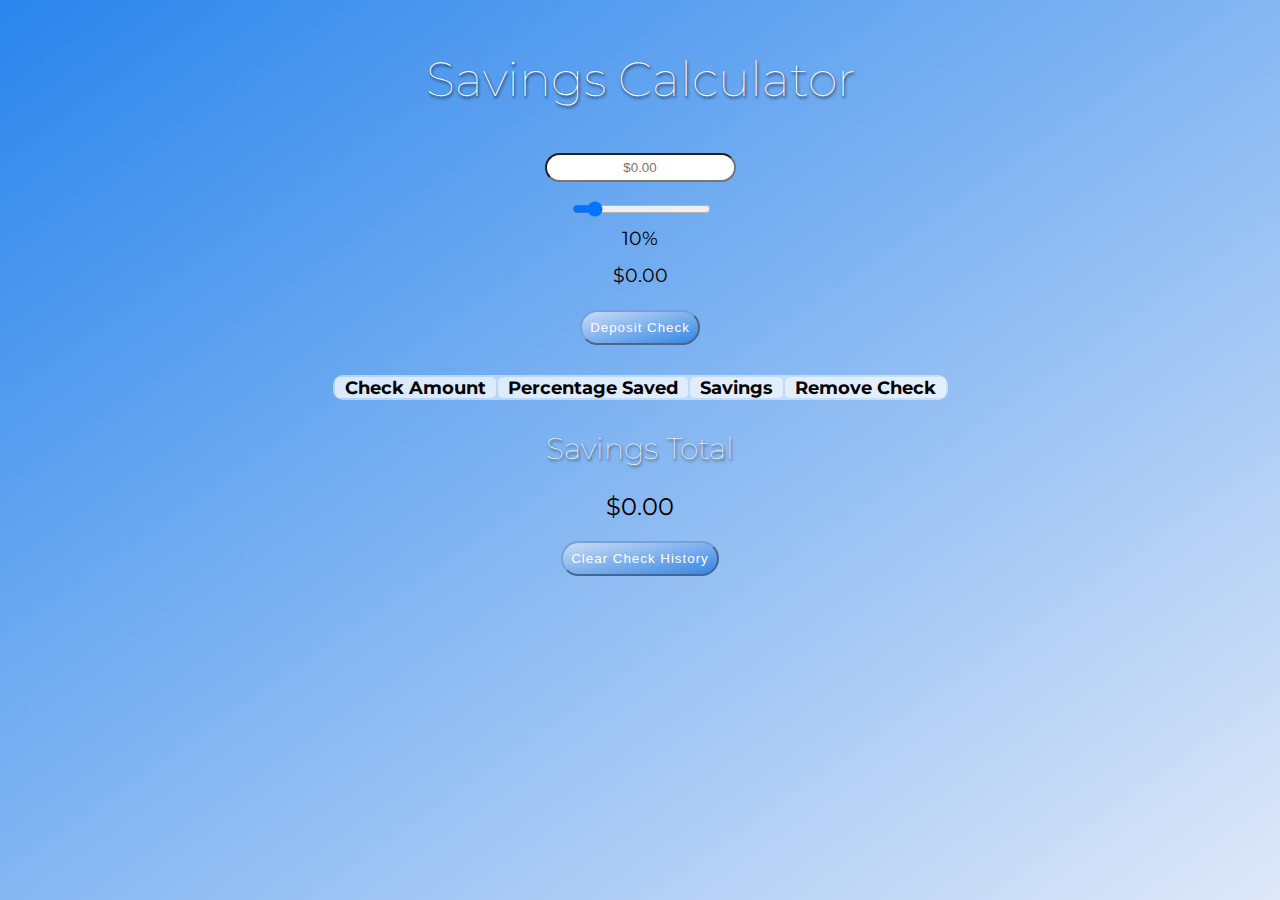
<file: index.html>
<!DOCTYPE html>
<html id="htmlPage">
<head>
    <meta charset="utf-8" />
    <meta http-equiv="X-UA-Compatible" content="IE=edge">
    <title>Savings Calculator</title>
    <meta name="viewport" content="width=device-width, initial-scale=1">
    <link rel="stylesheet" type="text/css" media="screen" href="styles.css" />
    <link href="https://fonts.googleapis.com/css?family=Montserrat" rel="stylesheet">
    <script src="script.js"></script>
</head>
<body>
    <div id="wrapper">
    <h1>Savings Calculator</h1>
<!-- Create input for check amounts to be deposited later -->
    <input type="number" id="check-input" placeholder="$0.00">
 <!-- Make a slider to adjust the percentage of the check that is to be saved.
Also, create divs to store slider readout and percentage readout -->
    <div id="percentage-input">
        <input type="range" min="1" max="100" value="10" name="" id="percentage" class="slider">
        <!-- <span id="info-icon">&#9432;</span>
        <span id="info-message-id" class="info-message">Use directional keys for more precise control.</span> -->
    </div>
    <div class="readouts" id="percentage-readout">10%</div>
    <div class="readouts" id="money-saved">$0.00</div>
    
    <button id="deposit-button" class="main-page-button">Deposit Check</button>
<!-- Create a table to store checks that have been deposited so far -->
    <div id="checks-deposited">
        <table id="checks">
            <thead>
            <tr id="heading-row">
                <th>Check Amount</th><th class="percentage-column">Percentage Saved</th><th>Savings</th><th class="remove-check-heading">Remove Check</th>
            </tr>
        </thead>
        <tbody id="tableBody">

        </tbody>
        </table>
    </div>
    <!-- Create readout showing how much is in savings in total -->
    <h2>Savings Total</h2>
    <div class="readouts" id="savings-total">$0.00</div>
    <button id="clear-check-history" class="main-page-button">Clear Check History</button>
    </div>
    
</body>
</html>
</file>
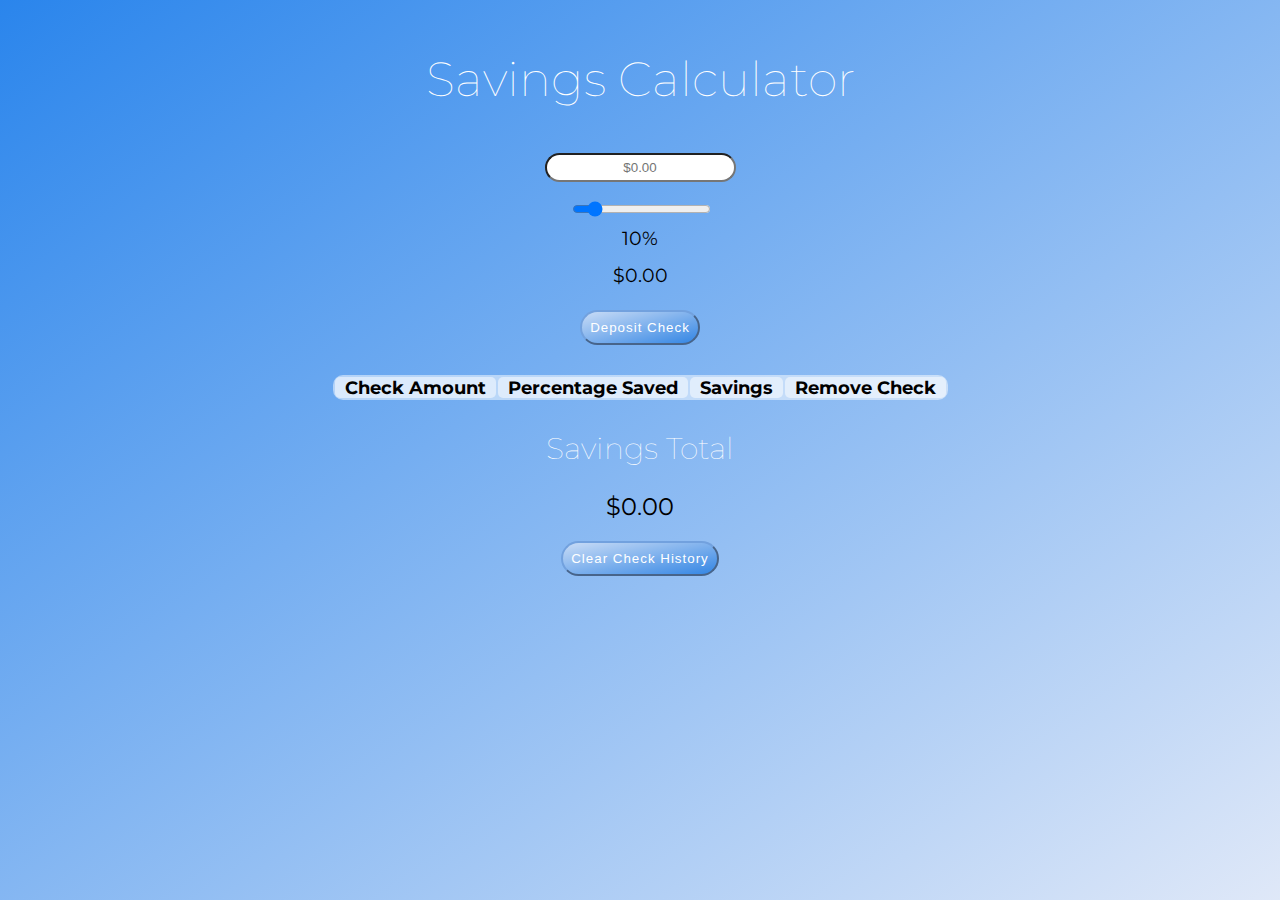
<file: Savings Revamp/index.html>
<!DOCTYPE html>
<html id="htmlPage">
<head>
    <meta charset="utf-8" />
    <meta http-equiv="X-UA-Compatible" content="IE=edge">
    <title>Savings Calculator</title>
    <meta name="viewport" content="width=device-width, initial-scale=1">
    <link rel="stylesheet" type="text/css" media="screen" href="styles.css" />
    <link href="https://fonts.googleapis.com/css?family=Montserrat" rel="stylesheet">
    <script src="script.js"></script>
</head>
<body>
    <div id="wrapper">
    <h1>Savings Calculator</h1>
<!-- Create input for check amounts to be deposited later -->
    <input type="number" id="check-input" placeholder="$0.00">
 <!-- Make a slider to adjust the percentage of the check that is to be saved.
Also, create divs to store slider readout and percentage readout -->
    <div id="percentage-input">
        <input type="range" min="1" max="100" value="10" name="" id="percentage" class="slider">
        <!-- <span id="info-icon">&#9432;</span>
        <span id="info-message-id" class="info-message">Use directional keys for more precise control.</span> -->
    </div>
    <div class="readouts" id="percentage-readout">10%</div>
    <div class="readouts" id="money-saved">$0.00</div>
    
    <button id="deposit-button" class="main-page-button">Deposit Check</button>
<!-- Create a table to store checks that have been deposited so far -->
    <div id="checks-deposited">
        <table id="checks">
            <thead>
            <tr id="heading-row">
                <th>Check Amount</th><th class="percentage-column">Percentage Saved</th><th>Savings</th><th class="remove-check-heading">Remove Check</th>
            </tr>
        </thead>
        <tbody id="tableBody">

        </tbody>
        </table>
    </div>
    <!-- Create readout showing how much is in savings in total -->
    <h2>Savings Total</h2>
    <div class="readouts" id="savings-total">$0.00</div>
    <button id="clear-check-history" class="main-page-button">Clear Check History</button>
    </div>
    
</body>
</html>
</file>
<file: styles.css>
input[type="number"]::-webkit-outer-spin-button,
input[type="number"]::-webkit-inner-spin-button {
  -webkit-appearance: none;
  margin: 0;
}

input[type="number"] {
  -moz-appearance: textfield;
}

table,
th {
  text-align: center;
  background: rgba(255, 255, 255, 0.5);
}

table {
  border-radius: 10px;
  margin: 20px 0 5px 0;
}

th,
td {
  padding: 0 10px 0 10px;
  border-radius: 5px;
  font-size: 1.1em;
}

td {
  margin-right: 10px;
}

html {
  min-height: 100%;
}

body {
  background: linear-gradient(
    to bottom right,
    rgb(42, 133, 236),
    rgb(223, 232, 248)
  );
  background-size: contain;
  background-repeat: no-repeat;
  margin: 0;
  font-family: "Montserrat", sans-serif;
  min-height: 100%;
}

h1 {
  font-size: 3em;
  margin-top: 50px;
}

h2 {
  font-size: 1.9em;
}

h1,
h2 {
  color: white;
  font-weight: lighter;
  text-shadow: rgb(18, 22, 31) 1px 2px 3px;
}

input {
  padding: 5px;
  margin: 1%;
  text-align: center;
}

.highlighted {
  background: #0f6a6987;
  color: #34ff00;
  /* background: #0f6a6987;
    color: #00ff13; */
}

.main-page-button {
  margin: 10px;
  min-height: 15px;
  background: linear-gradient(to top left, #3486e4, #c9dcf6);
  border-color: #72a1de;
  color: white;
  padding: 8px;
  letter-spacing: 1px;
}

.main-page-button:hover {
  background: linear-gradient(to top, #3486e4, #c9dcf6);
}

/* Alternat styling for main-page-buttons
margin: 10px;
min-height: 15px;
background: linear-gradient(to top left, #3486e4, #c9dcf6);
border-color: #72a1de;
color: white;
padding: 8px;
letter-spacing: 1px
*/

.readouts {
  font-size: 1.2em;
}

.remove-check-button {
  background: linear-gradient(to top, #3c8eed, #cadcf6);
  border-color: #8ab9f3;
  color: white;
}

.remove-check-button:hover {
  background: linear-gradient(to bottom right, #3c8eed, #cadcf6);
}

#savings-total {
  font-size: 1.5em;
  margin-bottom: 10px;
}

#money-saved {
  margin: 1%;
}

#check-input,
button {
  border-radius: 20px;
}

#wrapper {
  text-align: center;
  display: flex;
  flex-direction: column;
  align-items: center;
}
/* 
#info-icon {
    position: relative;
    left: 10px;
    font-size: 1.3em;
    color: white;
}

.info-message {
    opacity: 0;
    transition-duration: 0.5s;
    position: relative;
    left: 50px;
}

.make-visible {
    opacity: 1;
    transition-duration: 0.5s;
    position: relative;
    left: 50px;
} */
</file>
<file: Savings Revamp/styles.css>
input[type="number"]::-webkit-outer-spin-button, input[type="number"]::-webkit-inner-spin-button {
    -webkit-appearance: none;
    margin: 0;
}
 
input[type="number"] {
    -moz-appearance: textfield;
}

table, th {
    text-align: center;
    background: rgba(255,255,255, 0.5);
}

table {
  border-radius: 10px;
  margin: 20px 0 5px 0;
}

th, td {
  padding: 0 10px 0 10px;
  border-radius: 5px;
  font-size: 1.1em;
}

td {
  margin-right: 10px;
}

html {
    min-height: 100%;
}

body {
    background: linear-gradient(to bottom right, rgb(42, 133, 236), rgb(223, 232, 248));
    background-size: contain;
    background-repeat: no-repeat;
    margin: 0;
    font-family: 'Montserrat', sans-serif;
    min-height: 100%;
}

h1 {
    font-size: 3em;
    margin-top: 50px;
}

h2 {
    font-size: 1.9em;
}

h1, h2 {
    color: white;
    font-weight: lighter;
}

input {
    padding: 5px;
    margin: 1%;
    text-align: center;
}

.highlighted {
    background: #0f6a6987;
    color: #34ff00;
    /* background: #0f6a6987;
    color: #00ff13; */
}

.main-page-button {
    margin: 10px;
    min-height: 15px;
    background: linear-gradient(to top left, #3486e4, #c9dcf6);
    border-color: #72a1de;
    color: white;
    padding: 8px;
    letter-spacing: 1px
}

.main-page-button:hover {
    background: linear-gradient(to top, #3486e4, #c9dcf6);
}

/* Alternat styling for main-page-buttons
margin: 10px;
min-height: 15px;
background: linear-gradient(to top left, #3486e4, #c9dcf6);
border-color: #72a1de;
color: white;
padding: 8px;
letter-spacing: 1px
*/

.readouts {
    font-size: 1.2em;
}

.remove-check-button {
    background: linear-gradient(to top, #3c8eed, #cadcf6);
    border-color: #8ab9f3;
    color: white;
}

.remove-check-button:hover {
    background: linear-gradient(to bottom right, #3c8eed, #cadcf6);
}

#savings-total {
    font-size: 1.5em;
    margin-bottom: 10px;
}

#money-saved {
    margin: 1%;
}

#check-input, button {
    border-radius: 20px;
}

#wrapper {
  text-align: center;
  display: flex;
  flex-direction: column;
  align-items: center;
}
/* 
#info-icon {
    position: relative;
    left: 10px;
    font-size: 1.3em;
    color: white;
}

.info-message {
    opacity: 0;
    transition-duration: 0.5s;
    position: relative;
    left: 50px;
}

.make-visible {
    opacity: 1;
    transition-duration: 0.5s;
    position: relative;
    left: 50px;
} */
</file>
